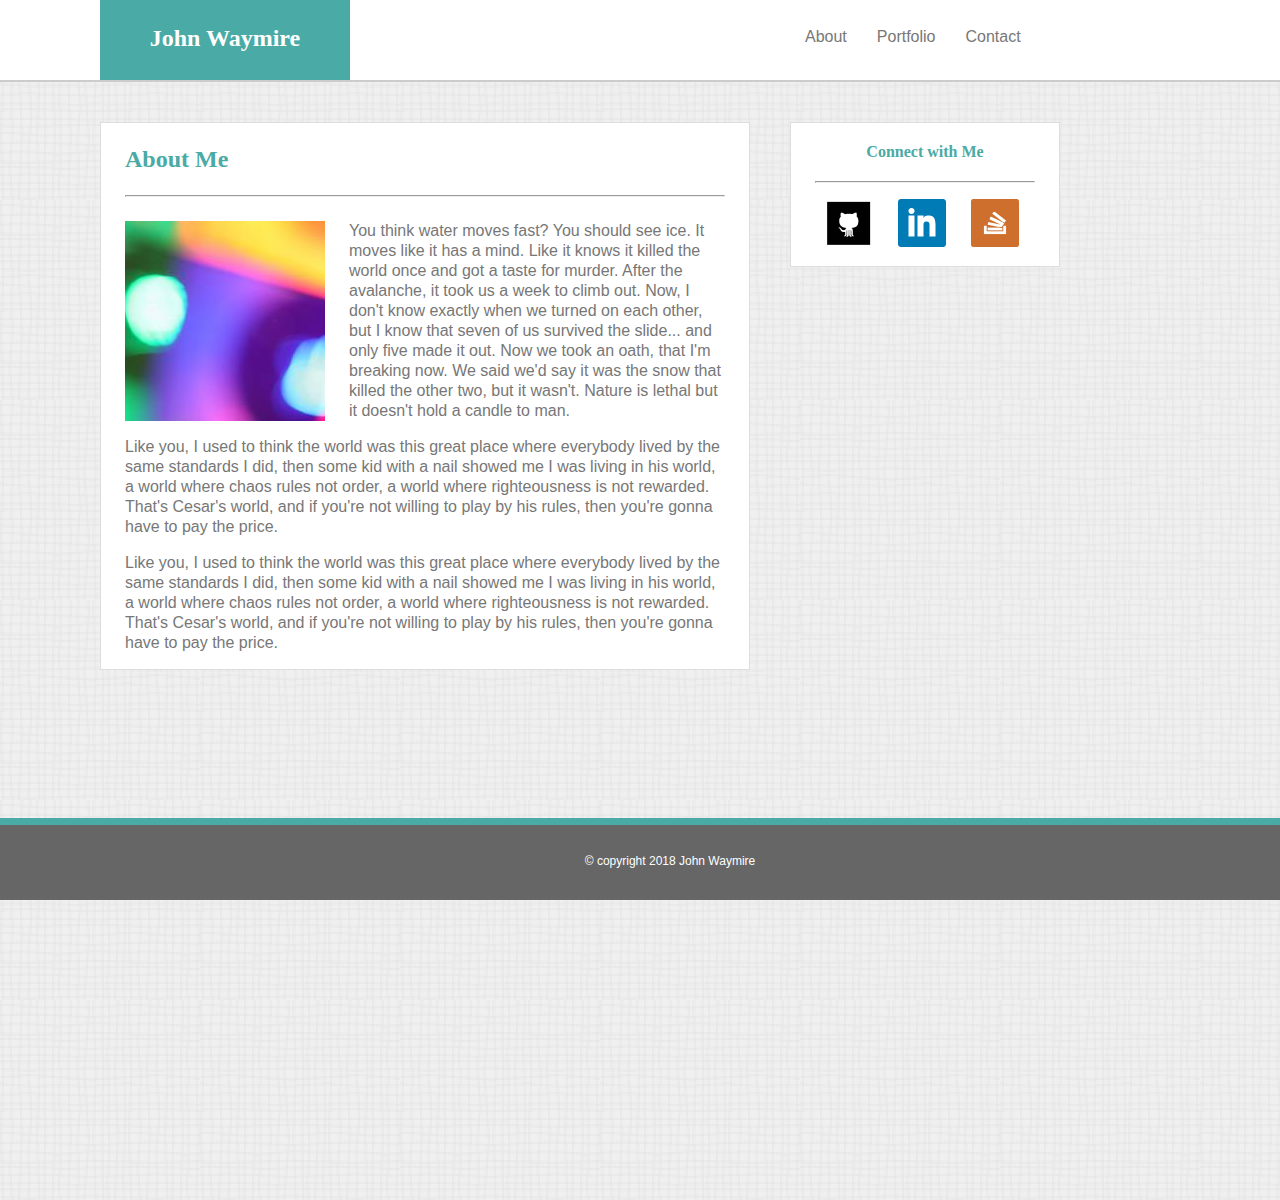
<file: index.html>
<!DOCTYPE html>
<html lang="en">
<head>
    <meta charset="utf-8" />
    <meta http-equiv="X-UA-Compatible" content="IE=edge">
    <title>Basic-Portfolio</title>
    <meta name="viewport" content="width=device-width, initial-scale=1"> 
    <link rel="stylesheet" type="text/css" media="screen" href="assets/css/reset.css"/>
    <link rel="stylesheet" type="text/css" media="screen" href="assets/css/style.css"/>   
</head>
<body>
    <header>
        <h1>John Waymire</h1>
        <nav>
            <ul>
                <li><a class="menu" href="index.html">About</a></li>
                <li><a class="menu" href="portfolio.html">Portfolio</a></li>
                <li><a class="menu" href="contact.html">Contact</a></li>  
            </ul>
        </nav> 
    </header>

    <div id="container">

        <section id="AboutMe">
            <h2>About Me</h2>
            <hr/>
            <img id="me" src="assets/images/AboutMe.jpg" alt="AboutMe"/>
            <p id="top-pgh"><!-- start slipsum code -->
                You think water moves fast? You should see ice. It moves like it has a mind. Like it knows it killed the world once and got a taste for murder. After the avalanche, it took us a week to climb out. Now, I don't know exactly when we turned on each other, but I know that seven of us survived the slide... and only five made it out. Now we took an oath, that I'm breaking now. We said we'd say it was the snow that killed the other two, but it wasn't. Nature is lethal but it doesn't hold a candle to man.</p>                
            <p> 
                Like you, I used to think the world was this      great place where everybody lived by the same     standards I did, then some kid with a nail showed me I was living in his world, a world where chaos rules not order, a world where righteousness is   not rewarded. That's Cesar's world, and if you're not willing to play by his rules, then you're     gonna have to pay the price.</p>
            <p>
                Like you, I used to think the world was this      great place where everybody lived by the same     standards I did, then some kid with a nail showed me I was living in his world, a world where chaos rules not order, a world where righteousness is   not rewarded. That's Cesar's world, and if you're not willing to play by his rules, then you're     gonna have to pay the price.
            </p>
                
                <!-- end slipsum code -->
            

        </section>

        <aside id="links">
            <h3 id="connect">Connect with Me</h3>
            <hr/>
            <a class="links" href="https://github.com/gormenghastly" target="_blank"><img src="assets/images/github48x48.png" alt="Github"></a>
            <a class="links" href="https://www.linkedin.com/in/john-waymire-40981a14a/" target="_blank"><img src="assets/images/linkedin48x48.png" alt="Linkedin"></a>
            <a class="links" href="https://stackoverflow.com/users/9107714/gormenghastly" target="_blank"><img src="assets/images/stackoverflow48x48.png" alt="Stackoverflow"></a>
        </aside>

    </div>

    <footer>&copy; copyright 2018 John Waymire</footer>
    
</body>
</html>
</file>
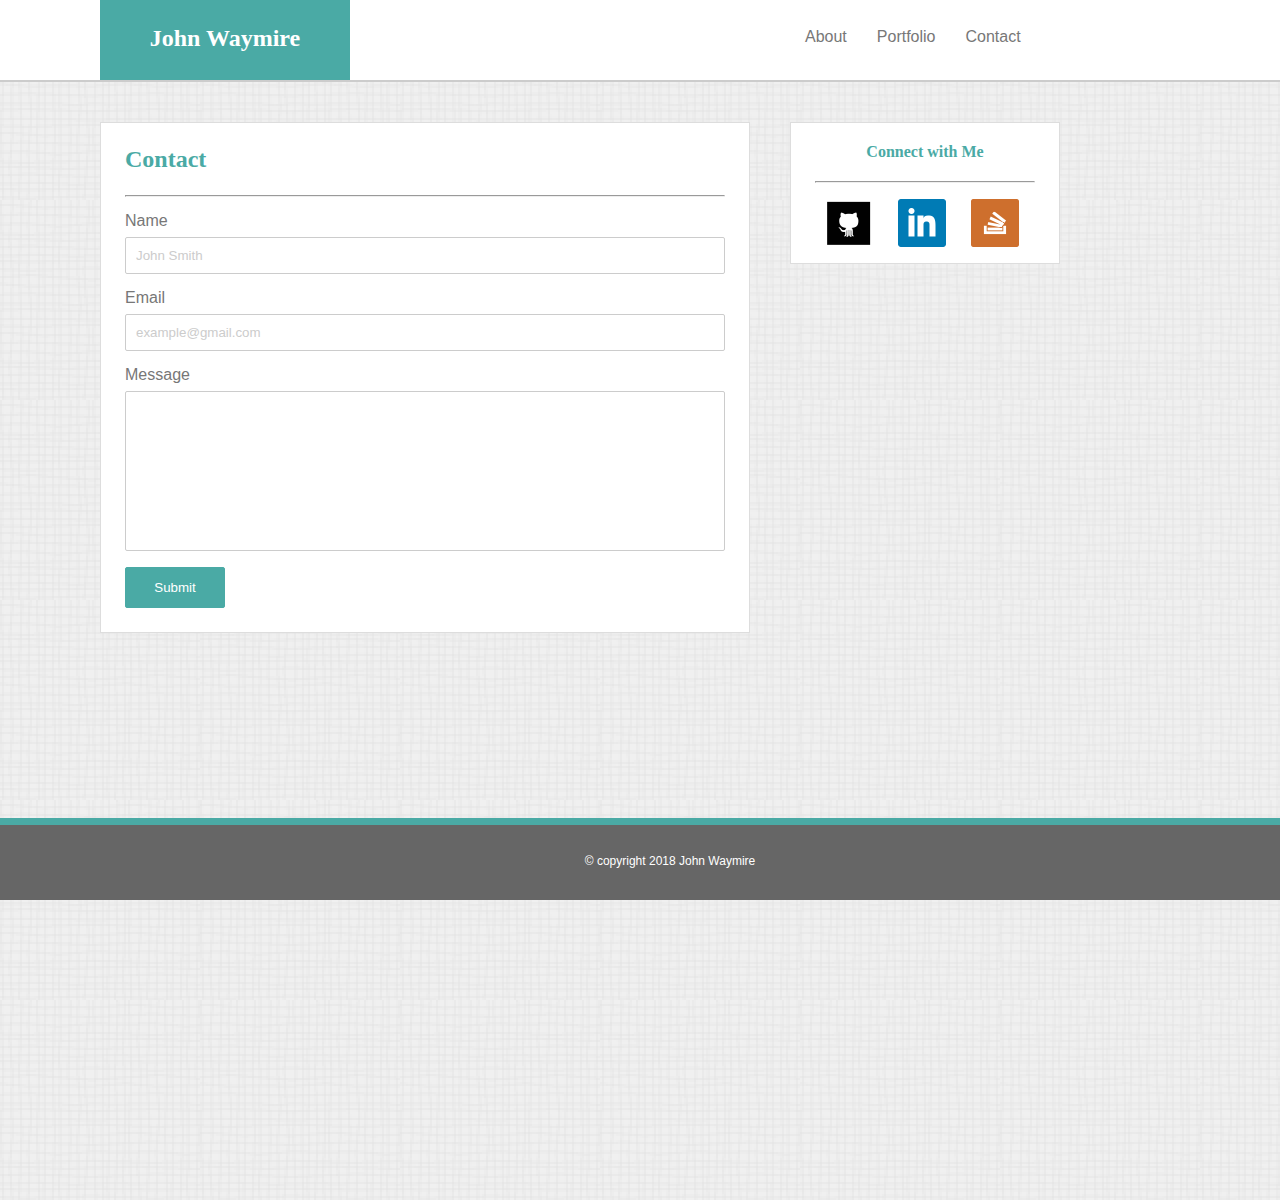
<file: contact.html>
<html lang="en">
<head>
    <meta charset="utf-8" />
    <meta http-equiv="X-UA-Compatible" content="IE=edge">
    <title>Basic-Portfolio</title>
    <meta name="viewport" content="width=device-width, initial-scale=1">
    <link rel="stylesheet" type="text/css" media="screen" href="assets/css/reset.css"/>
    <link rel="stylesheet" type="text/css" media="screen" href="assets/css/style.css"/>
    
</head>
<body>
    <header>
        <h1>John Waymire</h1>
        <nav>
            <ul>
                <li><a class="menu" href="index.html">About</a></li>
                <li><a class="menu" href="portfolio.html">Portfolio</a></li>
                <li><a class="menu" href="contact.html">Contact</a></li>   
            </ul>
        </nav>
    </header>

    <div id="container">

        <section id="contact">
            <h2>Contact</h2>
            <hr/><br>
            <form>
            Name<br>
            <input type="text" name="Name" placeholder="John Smith"/><br>
            Email<br>
            <input type="email" name="Email" placeholder="example@gmail.com"/><br>
            Message<br>
            <textarea></textarea><br>                        
            <input type="submit" name="Submit"/>
            </form>
        </section>

        <aside id="links">
            <h3 id="connect">Connect with Me</h3>
            <hr/>
            <a class="links" href="https://github.com/gormenghastly" target="_blank"><img src="assets/images/github48x48.png" alt="Github"></a>
            <a class="links" href="https://www.linkedin.com/in/john-waymire-40981a14a/" target="_blank"><img src="assets/images/linkedin48x48.png" alt="Linkedin"></a>
            <a class="links" href="https://stackoverflow.com/users/9107714/gormenghastly" target="_blank"><img src="assets/images/stackoverflow48x48.png" alt="Stackoverflow"></a>
        </aside>

    </div>

    <footer>&copy; copyright 2018 John Waymire</footer>
    
</body>
</html>
</file>
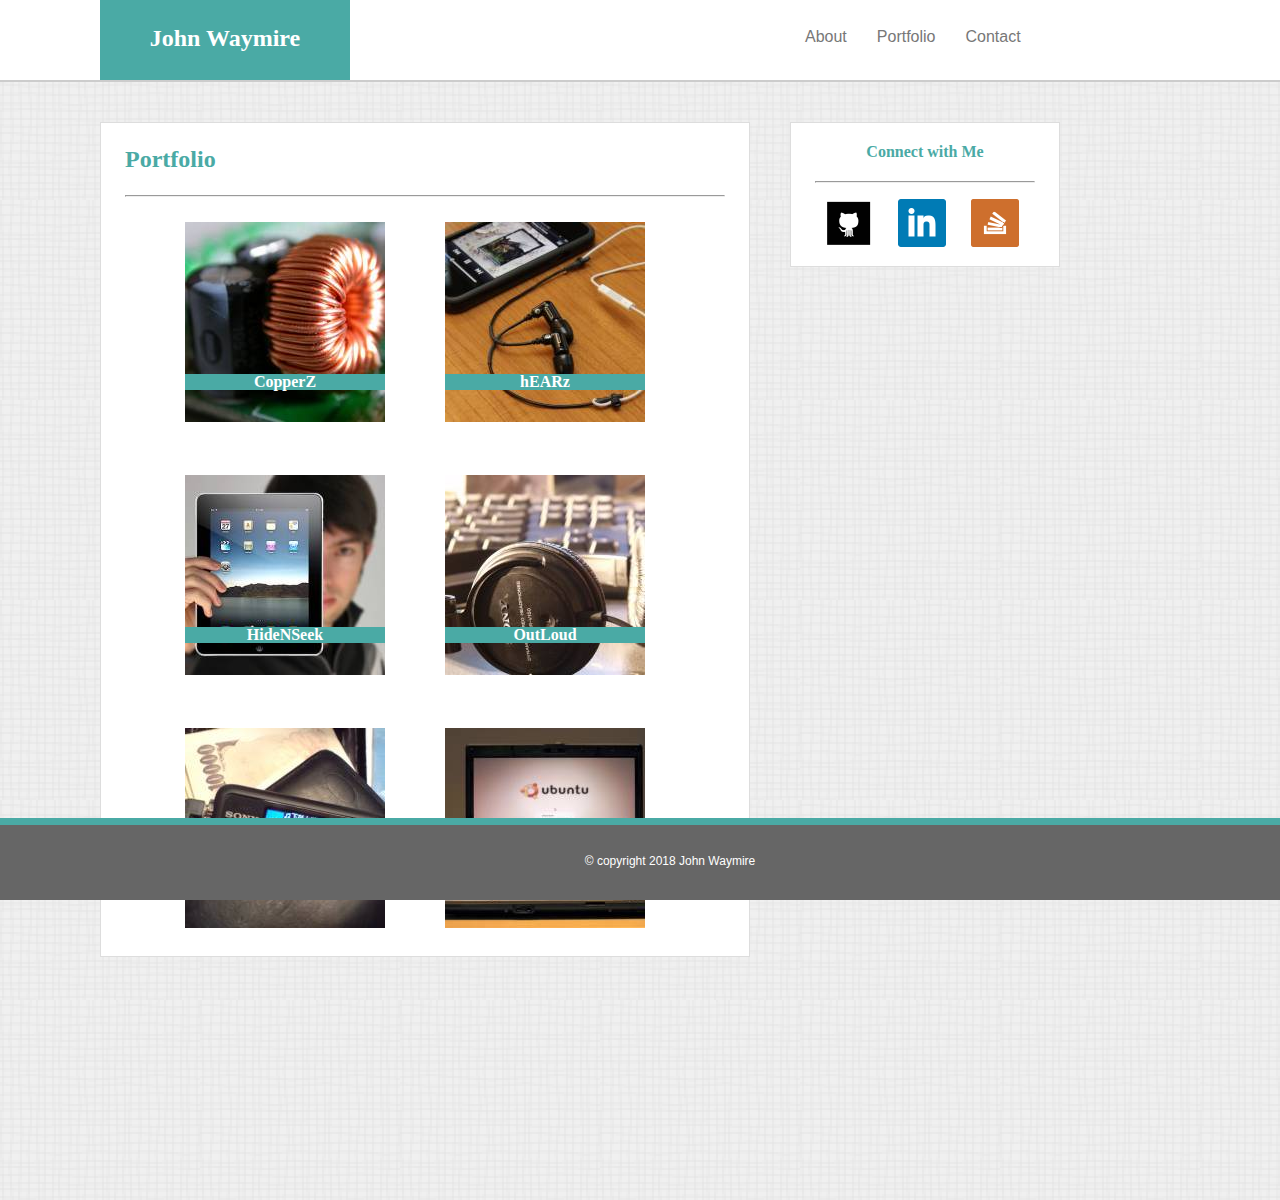
<file: portfolio.html>
<!DOCTYPE html>
<html lang="en">
<head>
    <meta charset="utf-8" />
    <meta http-equiv="X-UA-Compatible" content="IE=edge">
    <title>Basic-Portfolio</title>
    <meta name="viewport" content="width=device-width, initial-scale=1">
    <link rel="stylesheet" type="text/css" media="screen" href="assets/css/reset.css"/>
    <link rel="stylesheet" type="text/css" media="screen" href="assets/css/style.css"/>    
</head>
<body>
    <header>
        <h1>John Waymire</h1>
        <nav>
            <ul>
                <li><a class="menu" href="index.html">About</a></li>
                <li><a class="menu" href="portfolio.html">Portfolio</a></li>
                <li><a class="menu" href="contact.html">Contact</a></li>   
            </ul>
        </nav>
    </header>

    <div id="container">

        <section id="Portfolio">
            <h2>Portfolio</h2>
            <hr/>
        <div class="gallery">    
            <img id="CopperZ" src="assets/images/CopperZ.jpg" alt="CopperZ"/>
            <div class="text-block">
            <h3>CopperZ</h3>
            </div>
        </div>
        <div class="gallery">     
            <img id="hEARz" src="assets/images/hEARz.jpg" alt="hEARz"/>
            <div class="text-block">
            <h3>hEARz</h3>
            </div>
        </div>
        <div class="gallery">     
            <img id="HideNSeek" src="assets/images/HideNSeek.jpg" alt="HideNSeek"/>
            <div class="text-block">
                <h3>HideNSeek</h3>
            </div>
        </div>
        <div class="gallery">             
            <img id="OutLoud" src="assets/images/OutLoud.jpg" alt="OutLoud"/>
            <div class="text-block">
                <h3>OutLoud</h3>
            </div>
        </div>
        <div class="gallery"> 
         
            <img id="PlayNGo" src="assets/images/PlayNGo.jpg" alt="PlayNGo"/>
            <div class="text-block">
                <h3>PlayNGo</h3>
            </div>
        </div>
        <div class="gallery"> 
           
            <img id="Uscreen" src="assets/images/Uscreen.jpg" alt="Uscreen"/>
            <div class="text-block">
                <h3>Uscreen</h3>
            </div>
        </div>
        </section>
    
        <aside id="links">
            <h3 id="connect">Connect with Me</h3>
            <hr/>
            <a class="links" href="https://github.com/gormenghastly" target="_blank"><img src="assets/images/github48x48.png" alt="Github"></a>
            <a class="links" href="https://www.linkedin.com/in/john-waymire-40981a14a/" target="_blank"><img src="assets/images/linkedin48x48.png" alt="Linkedin"></a>
            <a class="links" href="https://stackoverflow.com/users/9107714/gormenghastly" target="_blank"><img src="assets/images/stackoverflow48x48.png" alt="Stackoverflow"></a>
        </aside>

    </div>

    <footer>&copy; copyright 2018 John Waymire</footer>
    
</body>
</html>
</file>
<file: assets/css/style.css>
body {
    background: url("../images/wavegrid_@2X.png") repeat left top;
    height: 1200px;
    margin: 0;
    font-family: Arial, Helvetica Neue, Helvetica, sans-serif;
    font-size: 16px;
    color: #777777;
}

/* header attributes with heading */
header {
    background: #ffffff;
    height: 80px;
    width: 100%;
    border-bottom: 2px solid #cccccc;
}
h1 {
    background: #4aaaa5;
    animation-name: myname;
    animation-duration: 10s;
    animation-iteration-count: infinite;
    animation-direction: alternate;
    padding: 26px 0 26px 0;
    width: 250px;
    height: 28px;
    margin: 0 0 0 100px;
    font-family: Georgia, Times, Times New Roman,serif;
    font-size: 24px;
    font-weight: bold;
    color: #ffffff;
    text-align: center;
    float: left;    
}

/* main navagation */
nav{
    height: 80px;
    width: 270px;
    margin: 0 0 0 790px;
}
ul {
    background: #ffffff;
    margin: 0;
    padding: 0;
    list-style: none;
    overflow: hidden;
}
li{
    background: #ffffff;
    float: left;   
    text-align: center;
    height: 22px;
    padding: 29px 15px 29px 15px;
}
.menu {
    color: #777777;
    text-decoration: none;
}

/* container for section and aside */
#container {
    clear: both;
}

/* basic section attributes */ 
section {
    width: 600px;
    margin: 40px 0 40px 100px;
    padding: 0 24px 0 24px;
    background: #ffffff;
    border: 1px solid #dddddd;
    float: left;
}
h2 {
    clear: both;
    font-family:  Georgia, Times, Times New Roman,serif;
    font-weight: bold;
    font-size: 24px;
    color: #4aaaa5; 
    margin: 24px 0 24px 0;
} 
hr {
    color: #777777;
    size: 2px;
    margin-bottom: 0;
}

/* index section attributes */  
#me {
    margin: 24px 24px 0 0;
    float: left;
}
#top-pgh {
    margin: 24px 0 0 0;
}
p {
 margin: 16px 0;
 line-height: 1.25; 
}

/* portfolio section attributes */
.gallery {

    float: left;
    position: relative;
    margin: 25px 0 25px 60px;
}
.text-block {
    clear: both;
    position: absolute;
    bottom: 15px;
    background: #4aaaa5;
    color: #ffffff;
    width: 200px;
    padding: 0;
    margin: 20px 0 20px 0;
    font-family:  Georgia, Times, Times New Roman,serif;
    font-weight: bold; 
    text-align: center;    
}

/* contact section attributes */
input {
    width: 100%;
    padding: 10px 10px;
    margin: 8px 0 16px 0;
    box-sizing: border-box;
    border: 1px solid #cccccc;
    border-radius: 2px;
}
input::placeholder {
    color: #cccccc;
}
textarea {
    width: 100%;
    height: 160px;
    padding: 10px 10px;
    margin: 8px 0 16px 0;
    box-sizing: border-box;
    border: 1px solid #cccccc;
    border-radius: 2px;
    resize: none;
}
input[type=submit] {
    padding: 12px 20px 12px 20px;
    width: 100px;
    margin: 0 0 24px 0;
    border: 1px solid #4aaaa5;
    background: #4aaaa5;
    color: #ffffff;
}

/* connect aside attributes */
aside {
    width: 220px;
    padding: 0 24px 0 24px;
    margin: 40px 0 0 40px;
    float: left;
    background: #ffffff;
    border: 1px solid #dddddd;
}
.links {
    float:left;
    padding: 16px 15px 16px 10px;
}
#connect {
    font-family:  Georgia, Times, Times New Roman,serif;
    font-weight: bold;
    background: #ffffff; 
    color: #4aaaa5;
    text-align: center;
    width: 220px;
    margin: 21px 0 21px 0;
    padding: 0;
}

/* sticky footer */
footer {
    clear: both;                                        
    background: #666666;
    animation-name: copyright;
    animation-duration: 10s;
    animation-iteration-count: infinite;
    animation-direction: alternate;
    height: 15px;
    width: 100%;
    padding: 30px;
    color: #ffffff;
    font-size: 12px;
    text-align: center;
    border-top: 7px solid #4aaaa5;
    position: fixed;
    bottom: 0;
}

@media screen and (max-width: 980px) {
    
    h1 {
        margin: 0 0 0 10px;
    }
    nav {
        margin: 0 0 0 690px;
    }
    section {
        margin: 40px 0 40px 10px;
    }
}


@media screen and (max-width: 768px) {
    
    h1 {
       margin: 0 0 0 50px;  
    }
    nav {
       margin: 0 0 0 460px;   
    }
    section {
        margin: 40px 0 10px 50px;
    }
    #portfolio {
        height: 800px;
    }
    h2 {
        margin: 12px 0 12px 0;
    }
    aside {
        width: 600px;
        margin:  10px 0 0 50px;
    }
}

    @media screen and (max-width: 640px) {

    body {
        height: 1525px;
    }
    
    header {
       height: 98px; 
    }
    h1 {
        width: 100%;
        margin: 0;
        padding: 12px 0 12px 0;
        float: none;
    }
    nav {
        width: 100%;
        margin: 0;
    }
    li {
       padding: 12px 32px 12px 32px; 
    }
    section {
        width: 290px;
        margin: 20px 10px 10px 10px;
        float: none;
    }
    h2 {
        margin: 12px 0 12px 0;
    }
    #me {
        width: 75%;
        float: none;
    }
    .gallery {
        margin: 10px 0 10px 40px;
        float: none;
    }
    #CopperZ {
        width: 200px;
        height: 175px;
    }
    #hEARz {
        width: 200px;
        height: 175px;
    }
    #HideNSeek {
        width: 200px;
        height: 175px;
    }
    #OutLoud {
        width: 200px;
        height: 175px;
    }
    #PlayNGo {
        width: 200px;
        height: 175px;
    }
    #Uscreen {
        width: 200px;
        height: 175px;
    }
    aside {
        width: 290px;
        margin: 10px 0 0 10px;
    }
    #connect {
        margin: 12px 0 12px 0;
    }
    footer {
        padding: 15px;
        border-top: 4px solid #4aaaa5;
        position: none;
    }
}
    @keyframes myname {
        from {background: #4aaaa5;}
        to {background: #666666;}
    }
    
    @keyframes copyright {
        from {background: #666666;
            border-top-color: #4aaaa5;
        }
        to {background: #4aaaa5;
            border-top-color: #666666;
        }
    }
</file>
